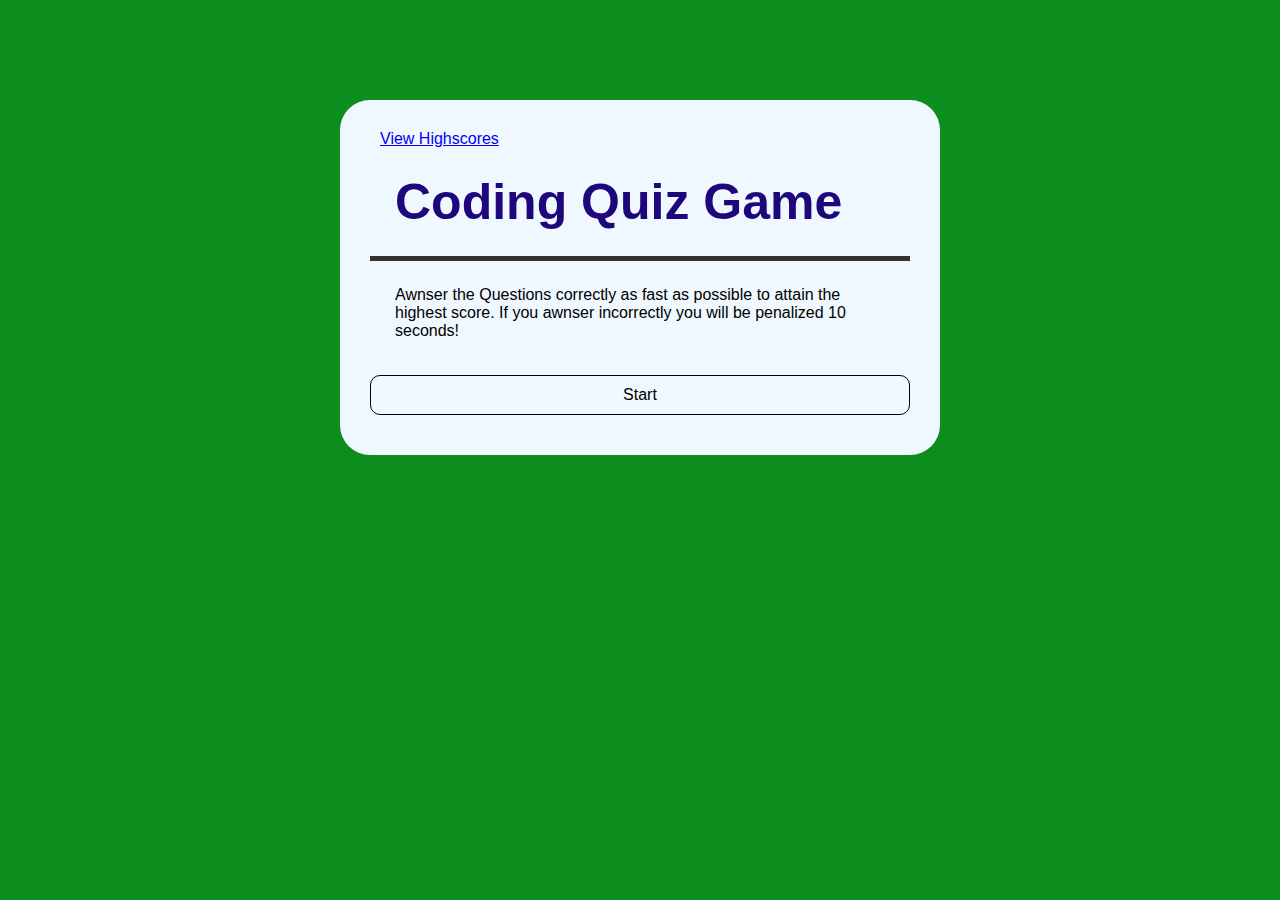
<file: index.html>
<!DOCTYPE html>
<html lang="en">

<Head>
    <meta charset="UTF-8" />
    <meta name="viewport" content="width=device-width initial-scale=1.0">
    <meta http-equiv="X-UA-Compatible" content="ie=edge">
    <link rel="stylesheet" href="./assets/css/style.css">
    <Title>Coding Quiz</Title>
</Head>

<body>
    <div id="box1">
        <section class="highscores">
            <a href="./highscores.html"> View Highscores</a>
        </section>

       

        <main id="quiz-container">
            <h1 id="box1h1">Coding Quiz Game</h1>

            <p>Awnser the Questions correctly as fast as possible to attain the highest score. If you awnser incorrectly
                you
                will be penalized 10 seconds!</p>
            <div class="start-btn">Start</div>
        </main>
    </div>

    <div class="box hide">
        <section class="timer">
            Seconds Left: <span id="seconds">75</span>
        </section>
        <div class="time" style="text-align:center;"></div>
        <h1>Coding Quiz</h1>
        <div class="Quiz">
            <h2 id="question">Questions</h2>
            <div id="awnser-buttons">
                <button class="btn">Awnser 1 </button>
                <button class="btn">Awnser 2 </button>
                <button class="btn">Awnser 3 </button>
                <button class="btn">Awnser 4 </button>
            </div>
            <button id="next-btn">Next</button>
        </div>

    </div>
    <section class="input hide">
        <h3>Enter intials here</h3>
        <input type="text" id="intials">
        <button id="end-btn">Submit</button>
    </section>

    <script src="./assets/JS/script.js"></script>
</body>

</html>
</file>
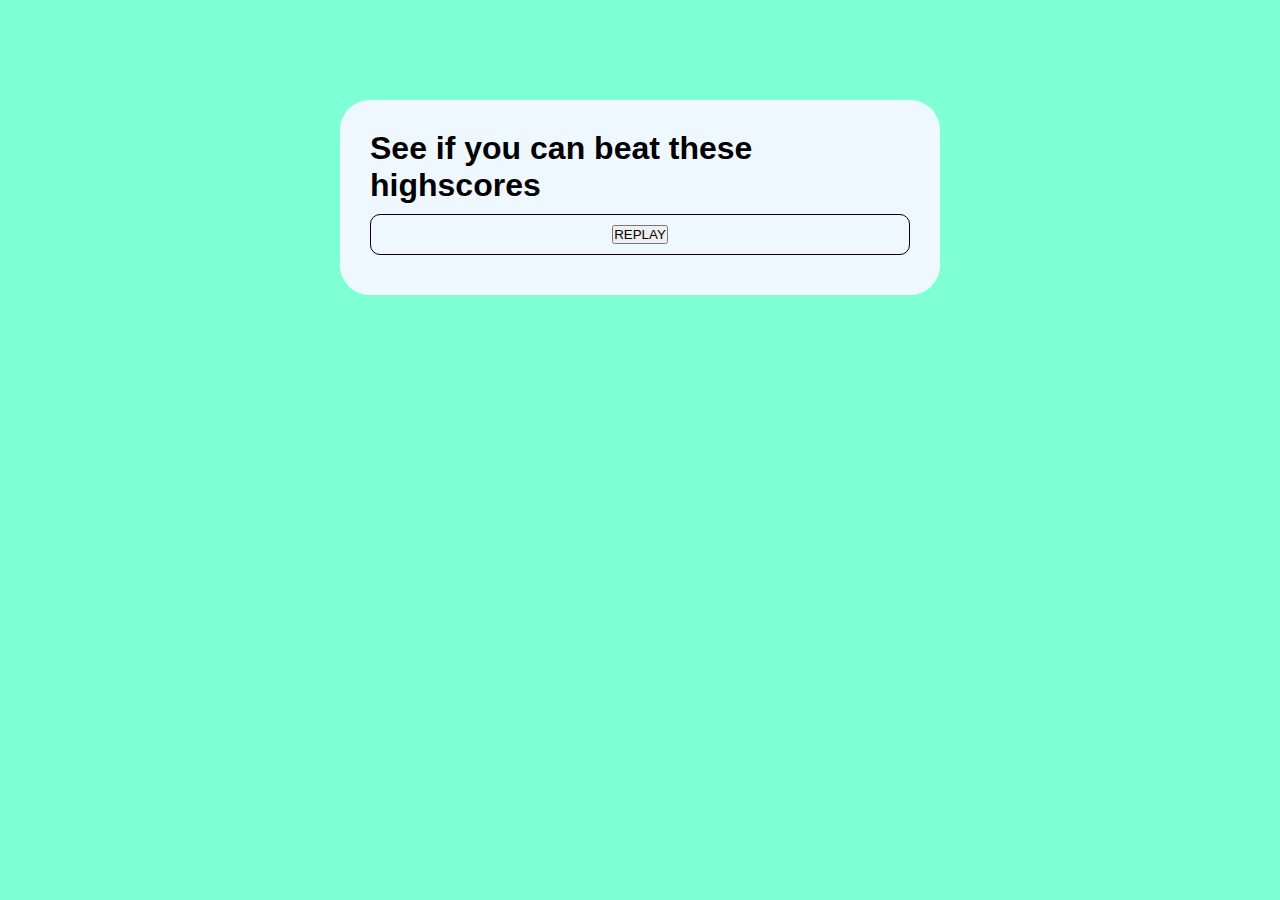
<file: highscores.html>
<!DOCTYPE html>
<html lang="en">

<Head>
    <meta charset="UTF-8" />
    <meta name="viewport" content="width=device-width initial-scale=1.0">
    <meta http-equiv="X-UA-Compatible" content="ie=edge">
    <link rel="stylesheet" href="./assets/css/highscores.css">
    <Title>Coding Quiz Game</Title>
</Head>

<body>
    <section class="box">
        <h1>See if you can beat these highscores</h1>

        <ul id="leaderboardlist">

        </ul>
        <Div id="replay">
            <button onclick="backtostart()" >REPLAY</button>
            <script src="./assets/JS/script.js"></script>
        </Div>
    </section>

    <script src="./assets/JS/highscores.js"></script>
    <script src="./assets/JS/script.js"></script>

</body>

</html>
</file>
<file: assets/css/style.css>
* {
    margin: 0;
    padding: 0;
    font-family: 'Franklin Gothic Medium', 'Arial Narrow', Arial, sans-serif;
    box-sizing: border-box;

}

body {
    background-color: rgb(13, 141, 30);

}

.box {
    background-color: aliceblue;
    padding: 30px;
    border-radius: 30px;
    width: 90%;
    max-width: 600px;
    margin: 100px auto 0;
}

.box h1 {
    font-size: 50px;
    font-weight: 600;
    color: rgb(30, 7, 123);
    border-bottom: 5px solid #333;
    padding: 25px;
}

.quiz {
    padding: 25px 0;
}

#question {
    padding: 30px;
    font-size: 40px;
}

.btn {
    background-color: aliceblue;
    color: black;
    font-weight: 500;
    width: 100%;
    border: 1px solid black;
    padding: 25px;
    margin: 10px 0;
    text-align: left;
    border-radius: 20px;
    cursor: pointer;
    transition: 0.3s;
}

.btn:hover {
    background-color: rgb(7, 7, 7);
    color: rgb(250, 247, 245)
}

#next-btn {
    display: none;
}

.start-btn {
    cursor: pointer;
    border: 1px solid black;
    border-radius: 10px;
    margin: 10px auto;
    padding: 10px;
    text-align: center;
    transition: 0.3s;
}

.start-btn:hover {
    background-color: rgb(13, 8, 92);
    color: rgb(250, 247, 245)
}

.hide {
    display: none;
}

.highscores a {
    justify-content: center;
    padding: 10px;
}

#box1 {
    background-color: aliceblue;
    padding: 30px;
    border-radius: 30px;
    width: 90%;
    max-width: 600px;
    margin: 100px auto 0;
}

#box1h1 {
    font-size: 50px;
    font-weight: 600;
    color: rgb(30, 7, 123);
    border-bottom: 5px solid #333;
    padding: 25px;
}

p {
    padding: 25px;
}

.input {
    background-color: aliceblue;
    padding: 30px;
    border-radius: 30px;
    width: 90%;
    max-width: 600px;
    margin: 100px auto 0;
}
</file>
<file: assets/css/highscores.css>
* {
    margin: 0;
    padding: 0;
    font-family: 'Franklin Gothic Medium', 'Arial Narrow', Arial, sans-serif;
    box-sizing: border-box;
}

.leaderboardlist {
   padding: 20px;
}

body {
    background-color: aquamarine;
   
}
.box {
    background-color: aliceblue;
    padding: 30px;
    border-radius: 30px;
    width: 90%;
    max-width: 600px;
    margin: 100px auto 0;
}
#replay {
    cursor: pointer;
    border: 1px solid black;
    border-radius: 10px;
    margin: 10px auto;
    padding: 10px;
    text-align: center;
    transition: 0.3s;
    width: 100%;
}
#replay:hover {
    background-color: rgb(13, 8, 92);
    color: rgb(250, 247, 245)
}
</file>
